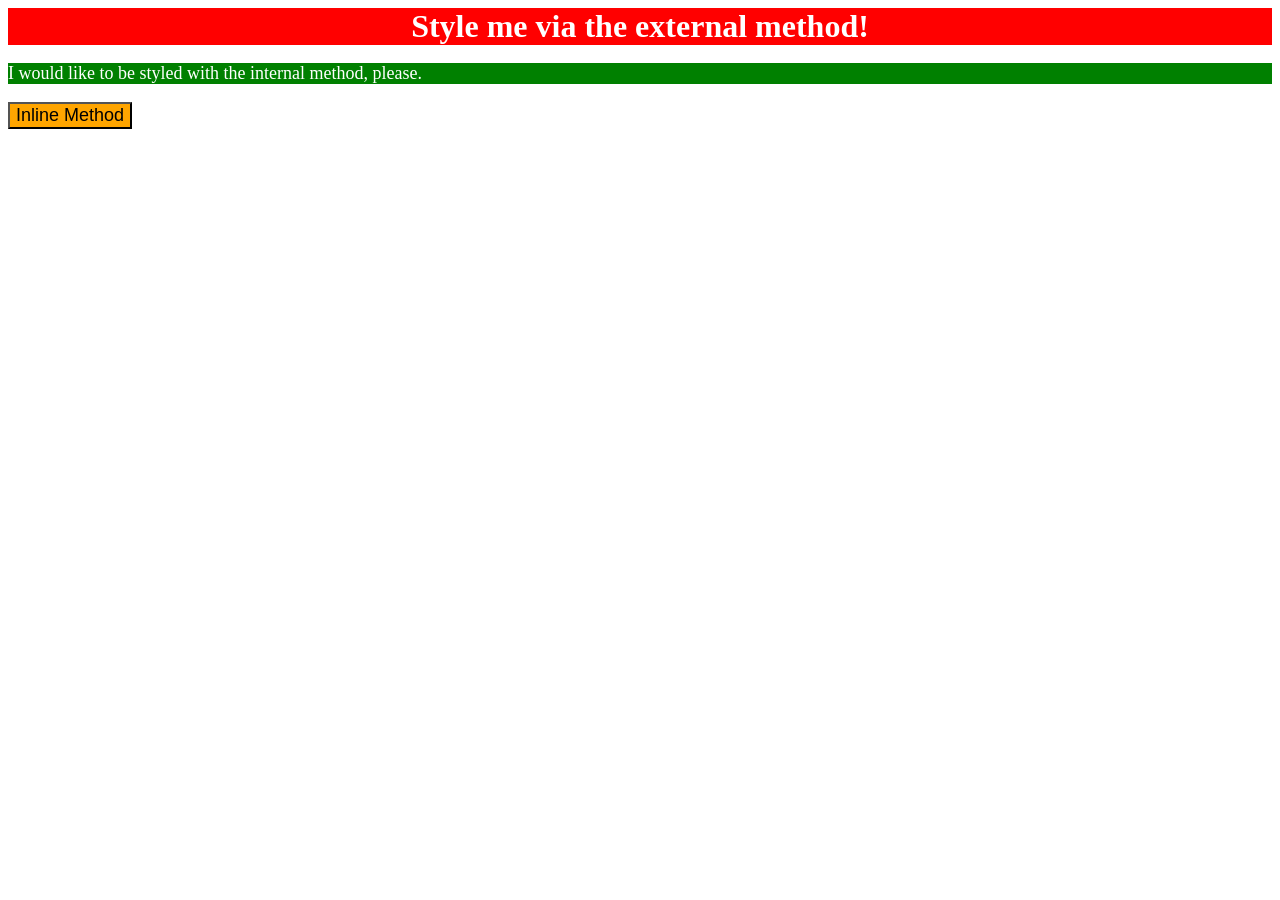
<file: foundations/intro-to-css/01-css-methods/index.html>
<!DOCTYPE html>
<html lang="en">
  <head>
    <meta charset="UTF-8">
    <meta http-equiv="X-UA-Compatible" content="IE=edge">
    <meta name="viewport" content="width=device-width, initial-scale=1.0">
    <link rel="stylesheet" href="style.css">
    <title>Methods for Adding CSS</title>
  </head>
  <style>
    p {
      background-color: green;
      color: white;
      font-size: 18px;
    }
  </style>
  <body>
    <div>Style me via the external method!</div>
    <p>I would like to be styled with the internal method, please.</p>
    <button style="background-color: orange; font-size: 18px;">Inline Method</button>
  </body>
</html>
</file>
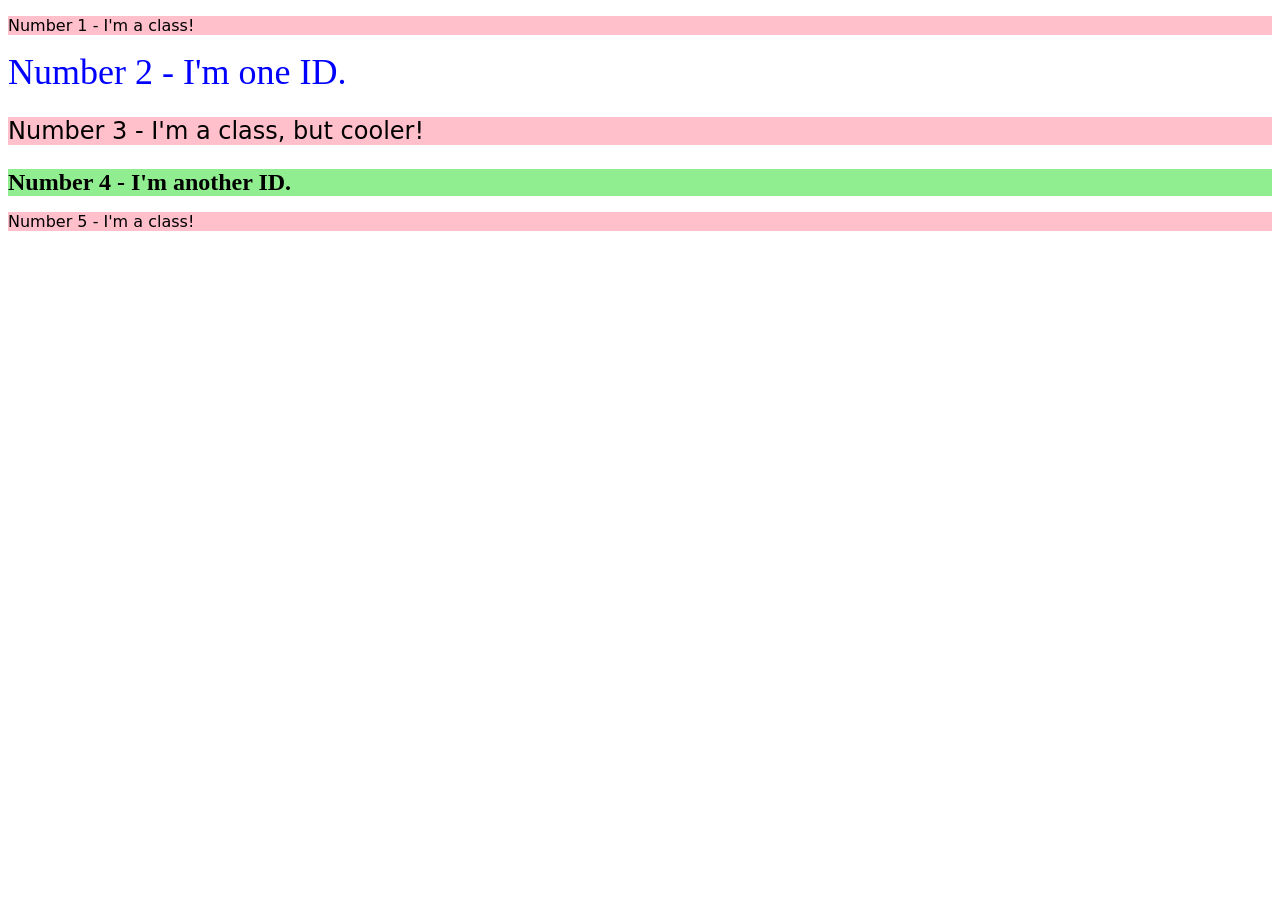
<file: foundations/intro-to-css/02-class-id-selectors/index.html>
<!DOCTYPE html>
<html lang="en">
  <head>
    <meta charset="UTF-8">
    <meta http-equiv="X-UA-Compatible" content="IE=edge">
    <meta name="viewport" content="width=device-width, initial-scale=1.0">
    <title>Class and ID Selectors</title>
    <link rel="stylesheet" href="style.css">
  </head>
  <body>
    <p class="odd">Number 1 - I'm a class!</p>
    <div id="two">Number 2 - I'm one ID.</div>
    <p class="odd" id="three">Number 3 - I'm a class, but cooler!</p>
    <div id="four">Number 4 - I'm another ID.</div>
    <p class="odd">Number 5 - I'm a class!</p>
  </body>
</html>
</file>
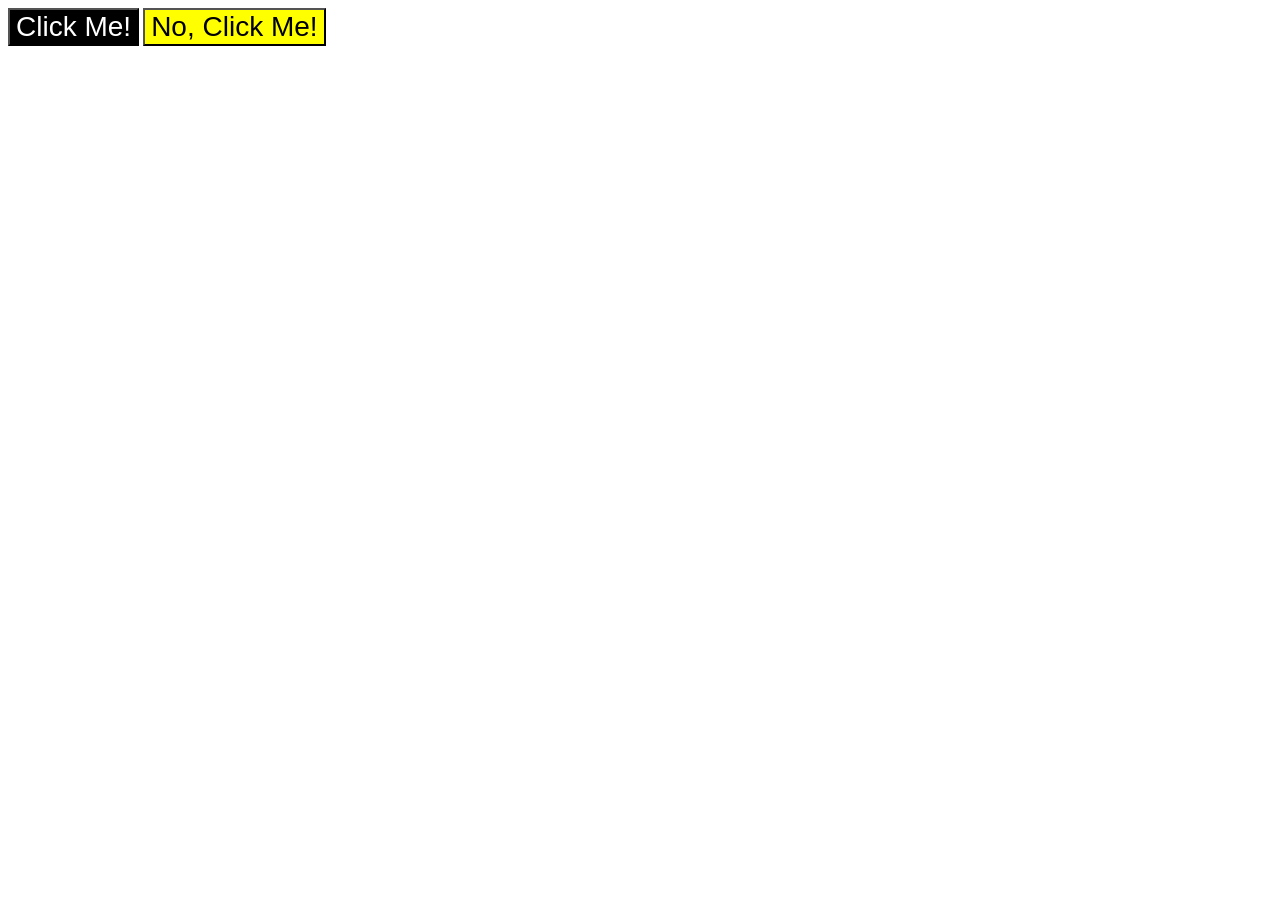
<file: foundations/intro-to-css/03-grouping-selectors/index.html>
<!DOCTYPE html>
<html lang="en">
  <head>
    <meta charset="UTF-8">
    <meta http-equiv="X-UA-Compatible" content="IE=edge">
    <meta name="viewport" content="width=device-width, initial-scale=1.0">
    <title>Grouping Selectors</title>
    <link rel="stylesheet" href="style.css">
  </head>
  <body>
    <button class="bOne">Click Me!</button>
    <button class="bTwo">No, Click Me!</button>
  </body>
</html>
</file>
<file: foundations/intro-to-css/01-css-methods/style.css>
div {
    background-color: red;
    color: white;
    font-size: 32px;
    text-align: center;
    font-weight: bold;
}
</file>
<file: foundations/intro-to-css/02-class-id-selectors/style.css>
.odd {
    background-color: pink;
    font-family: "Verdana", "DejaVu Sans", sans-serif;
}

#two {
    color: blue;
    font-size: 36px;
}

#three {
    font-size: 24px;
}

#four {
    background-color: lightgreen;
    font-size: 24px;
    font-weight: bold;
}
</file>
<file: foundations/intro-to-css/03-grouping-selectors/style.css>
.bOne, 
.bTwo {
    font-size: 28px;
    font-family: 'Helvetica', 'Times New Roman', sans-serif;
}

.bOne {
    background-color: black;
    color: white;
}

.bTwo {
    background-color: yellow;
}
</file>
